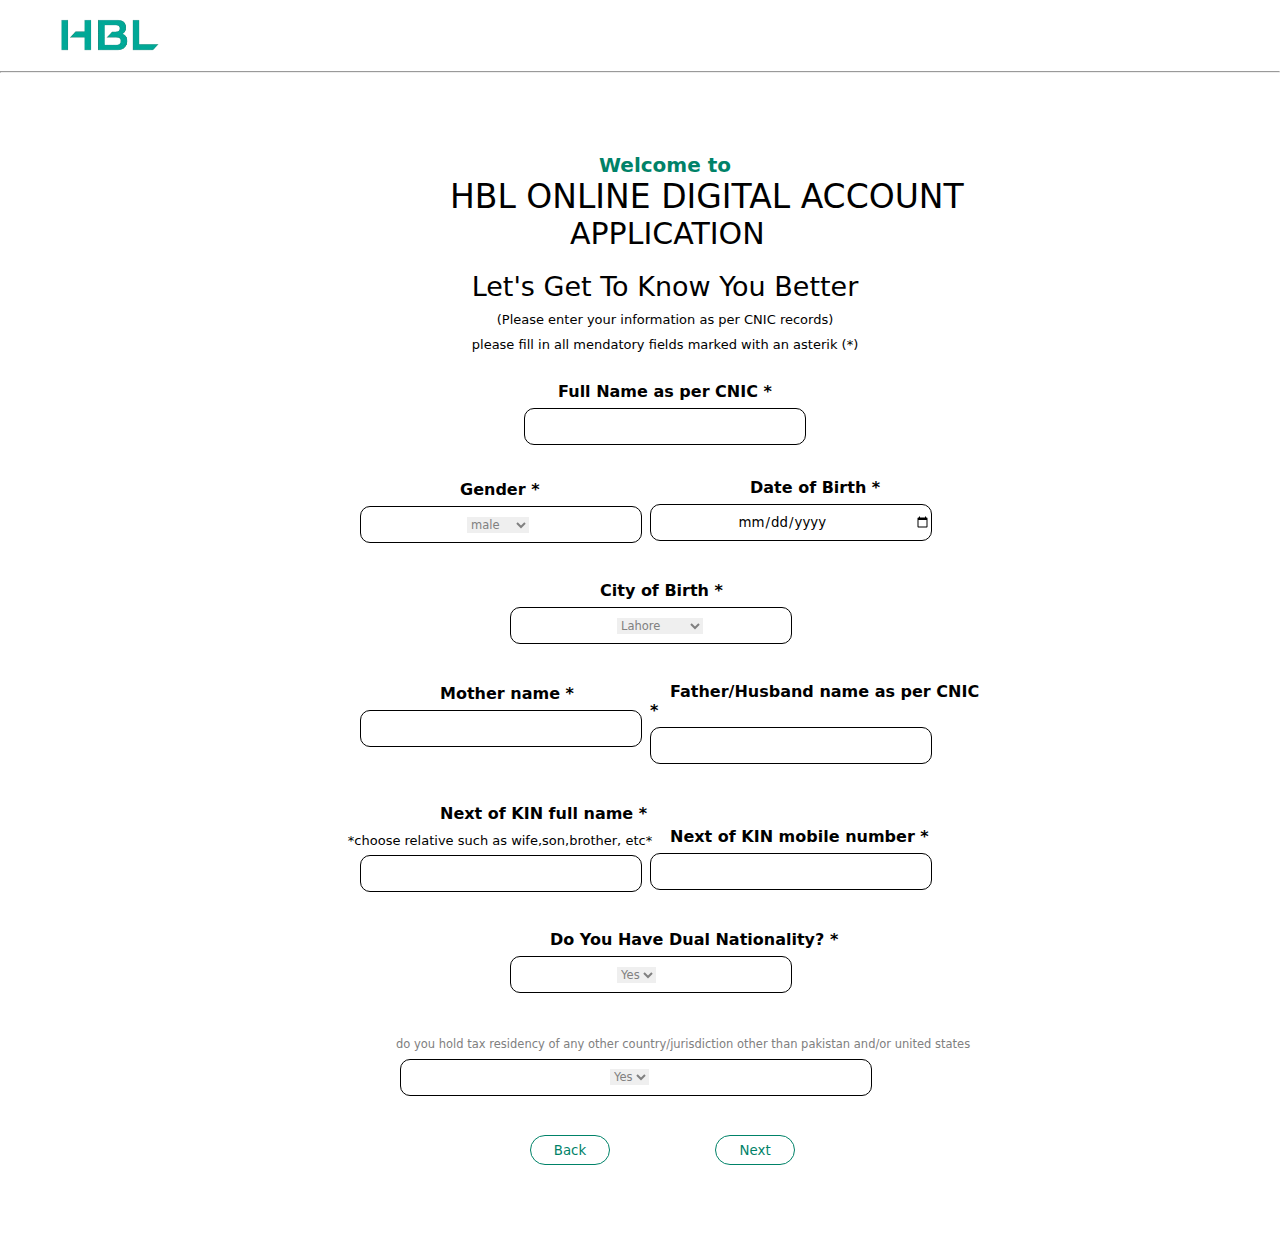
<file: form.html>
<!DOCTYPE html>
<html lang="en">
  <head>
    <meta charset="UTF-8" />
    <meta name="viewport" content="width=device-width, initial-scale=1.0" />
    <link rel="preconnect" href="https://fonts.gstatic.com" crossorigin>
<link href="https://fonts.googleapis.com/css2?family=Open+Sans:ital,wght@0,300..800;1,300..800&family=Playwrite+TZ+Guides&display=swap" rel="stylesheet">
    <link rel="stylesheet" href="form.css" />
    <title>AOF Verification</title>
  </head>
  <body>
    <!-- logo -->
    <img
      src="download-removebg-preview.png"
      alt="logo"
      height="100px"
      width="100px"
    />
    <hr>
    <!-- contianer -->
    <div class="container">
      <!-- h3 -->
      <h3>Welcome to</h3>
      <!-- h6 -->
      <h6>hbl online digital account</h6>
      <!-- span -->
      <span>application</span>
      <!-- h5 -->
      <h5>Let's Get To Know You Better</h5>
      <!-- paragraph -->
      <p>(Please enter your information as per CNIC records)</p>
      <p>please fill in all mendatory fields marked with an asterik (*)</p>
      <!-- form -->
      <form>
        <!-- input -->
        <div class="input">
          <label>Full Name as per CNIC *</label><br />
          <input type="text" id="CNIC" required />
        </div>
        <!-- gender -->
        <div class="gender">
          <label>Gender *</label><br />
          <input type="text" name="hidden" readonly>
          <select name="select" id="gen">
            <option value="male">male</option>
            <option value="female">Female</option>
          </select>
        </div>
        <!-- date of birth -->
        <div class="DOB">
          <label>Date of Birth *</label><br />
          <input type="date" id="date" required />
        </div>
        <!-- city of birth -->
        <div class="COB">
          <label>City of Birth *</label><br />
          <input type="text" name="hidden" readonly required />
          <select id="city">
            <option value="Lahore">Lahore</option>
            <option value="Islamabad">Islamabad</option>
            <option value="Karachi">Karachi</option>
            <option value="Multan">Multan</option>
            <option value="Peshawar">Peshawar</option>
            <option value="Quetta">Quetta</option>
            <option value="Faisalabad">Faisalabad</option>
            <option value="Sialkot">Sialkot</option>
            <option value="Sargodha">Sargodha</option>
            <option value="Gujranwala">Gujranwala</option>
          </select>
        </div>
        <!-- mother -->
        <div class="mother">
          <label>Mother name *</label><br />
          <input type="text" required id="mothername" />
        </div>
        <!-- father -->
        <div class="father">
          <label>Father/Husband name as per CNIC *</label><br />
          <input type="text" required id="father"/>
        </div>
        <!-- kin relative -->
        <div class="mother">
          <label>Next of KIN full  name *</label><br />
          <p class="para">*choose relative such as wife,son,brother, etc*</p>
          <input type="text" required id="kinName"/>
        </div>
        <!-- kin relative no -->
        <div class="father">
          <label>Next of KIN mobile number *</label><br />
          <input type="text" id="kin-num" required />
        </div>
        <!-- nationallity -->
        <div class="Nationality">
            <label>Do You Have Dual Nationality? *</label><br />
            <input type="text" name="hidden"  required />
            <select id="nationality">
              <option value="Yes">Yes</option>
              <option value="No">No</option>
            </select>
          </div>
          <!-- residenecy -->
          <div class="residency">
            <label class="rlable">do you hold tax residency of any other country/jurisdiction other than pakistan and/or united states</label>
            <input name="hidden">
            <div class="country">
            <select id="tax">
                <option value="Yes">Yes</option>
                <option value="No">No</option>
              </select>
            </div>
          </div>
          <!-- button -->
          <button onclick="document.location='index.html'">Back</button>
          <button class="btn" onclick="document.location='form2.html',displayInfo()" >Next</button>

      </form>
    </div>
  </body>
  <script src="script.js"></script>
</html>
</file>
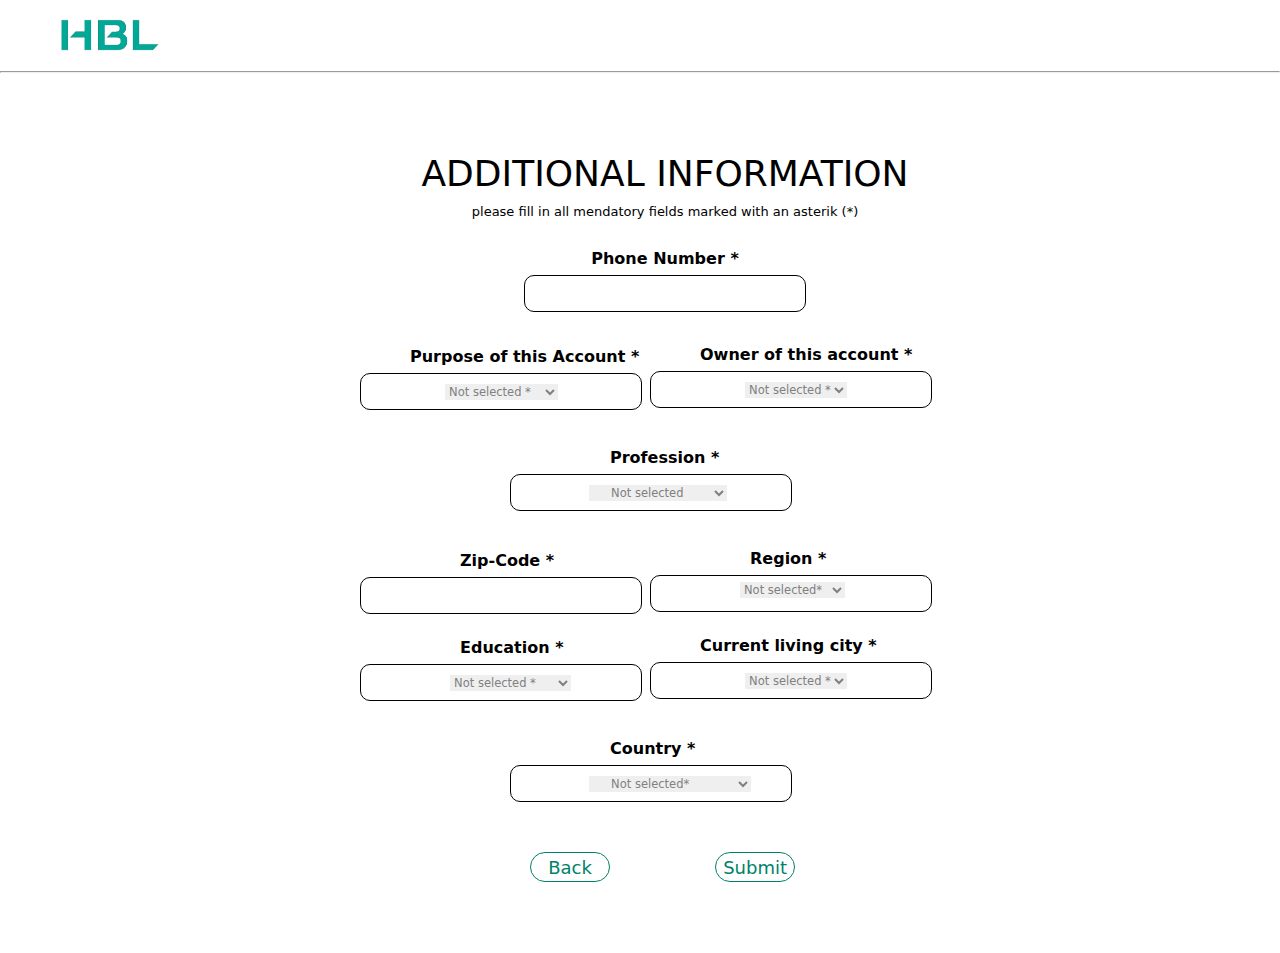
<file: form2.html>
<!DOCTYPE html>
<html lang="en">
<head>
    <meta charset="UTF-8">
    <meta name="viewport" content="width=device-width, initial-scale=1.0">
    <link rel="preconnect" href="https://fonts.googleapis.com">
<link rel="preconnect" href="https://fonts.gstatic.com" crossorigin>
<link href="https://fonts.googleapis.com/css2?family=Open+Sans:ital,wght@0,300..800;1,300..800&family=Playwrite+TZ+Guides&display=swap" rel="stylesheet">
    <title>AOF Verification</title>
    <link rel="stylesheet" href="form2.css">
</head>
<body>
    <!-- logo -->
    <img
      src="assets/download-removebg-preview.png"
      alt="logo"
      height="100px"
      width="100px"
    />
    <hr>
    <!-- container -->
    <div class="container">
        <!-- h6 -->
      <h6>Additional Information</h6>
      <!-- paragraph -->
      <p>please fill in all mendatory fields marked with an asterik (*)</p>
      <!-- form -->
      <form>
        <!-- input -->
        <div class="input">
          <label>Phone Number *</label><br />
          <input type="tel" id="ph-num"  required />
        </div>
        <!-- account -->
        <div class="account">
          <label>Purpose of this Account *</label><br />
          <input type="text" name="hidden" required/>
          <select name="select" id="acc">
            <option >Not selected *</option>
            <option >Deposite Money</option>
            <option >Receive Money</option>
            <option >Make payments</option>
            <option >Track Spending</option>
          </select>
        </div>
        <!-- owner -->
        <div class="owner">
          <label>Owner of this account *</label><br />
          <input type="text" required />
            <select id="Oacc">
                <option >Not selected *</option>
                <option >self</option>
                <option >other</option>
            </select>
        </div>
        <!-- profession -->
        <div class="pro">
          <label>Profession *</label><br />
          <input type="text" name="hidden" required />
          <select id="prof">
            <option >Not selected</option>
            <option >Freelancer</option>
            <option >Foreigon account</option>
            <option >freedom account</option>
          </select>
        </div>
        <!-- zip code -->
        <div class="zip">
          <label>Zip-Code *</label><br />
          <input type="number" id="zipcode" required />
        </div>
        <!-- region -->
        <div class="region">
          <label>Region *</label><br />
          <input type="text" required />
          <div class="r">
          <select id="region">
            <option >Not selected*</option>
            <option >Punjab</option>
            <option >Sindhi</option>
            <option >KPK</option>
            <option >Balochistan</option>
            <option >Gilgit Baltistan</option>
          </select>
        </div>
        </div>
        <!-- education -->
        <div class="zip">
            <label>Education *</label><br />
            <input type="text" required />
            <select id="edu">
                <option >Not selected *</option>
                <option >primary</option>
                <option >secondary</option>
                <option >higher secondary</option>
                <option >graduation</option>
              </select>
          </div>
          <!-- current living city -->
          <div class="owner">
            <label>Current living city *</label><br />
            <input type="text" required />
              <select id="ccity">
                  <option>Not selected *</option>
                  <option>Lahore</option>
                  <option>Islamabad</option>
                  <option>Karachi</option>
                  <option>Quetta</option>
                  <option>Peshawar</option>
                  <option>Multan</option>
              </select>
          </div>
          <!-- country -->
          <div class="pro">
            <label>Country *</label><br />
            <input type="text" name="hidden" required />
            <select id="cntry">
              <option >Not selected*</option>
              <option >Pakistan</option>
              <option >United Arab Emirates</option>
              <option >Bahrain</option>
              <option >China</option>
              <option >United Kingdom</option>
              <option >Canada</option>
              <option >Austrailia</option>
            </select>
          </div>
          <!-- buttons -->
          <button onclick="document.location='form.html'">Back</button>
          <button class="btn" onclick="document.location='result.html', displayInfo()">Submit</button> 
      </form>
    </div>
</body>
<script src="script2.js"></script>
</html>
</file>
<file: form.css>
*{
    padding: 0;
    margin: 0;
    font-family: system-ui, -apple-system, BlinkMacSystemFont, 'Segoe UI', Roboto, Oxygen, Ubuntu, Cantarell, 'Open Sans', 'Helvetica Neue', sans-serif;
}
img{
    margin: -15px 0 0 60px;
}
hr{
    margin-top: -18px;
}
.container{
    height: 1100px;
    width: 630px;
  margin-left: 350px;
  margin-top: 80px;
}
h3{
    font-weight:bolder;
    color: #008268 ;
    text-align: center;
    font-size: 20px;
}
h6{
    text-transform: uppercase;
    font-weight: lighter;
    font-size: 33px;
    padding-left: 100px;

}
span{
    text-transform: uppercase;
    font-size: 30px;
    padding-left: 220px;
    font-weight: lighter;
}
h5{
    font-weight: lighter;
    font-size: 27px;
    text-align: center;
    padding-top: 20px;
}
p{
    text-align: center;
    font-size: small;
    padding-top: 10px;
}
label{
    font-weight: 600;
}
.input{
    text-align: center;
    margin-top: 30px;
}
input{
    height: 35px;
    width: 280px;
    border-radius: 10px;
    border: 1px solid black;
    margin-top: 7px;
   text-align: center;

}
select{
    margin-left: -180px;
    font-size: 11.5px;
    border: none;
    color: grey;
}
 select option{
    outline: transparent;
    border: transparent ;
    border-style: none;
}
select option:active{
    outline: none;
    border: none;
}
.gender{
    margin-top: 35px;
    margin-left: 10px;
}
.gender input{
    color: transparent;
}
.gender label{
   padding-left: 100px;
}
.DOB{
    margin: -65px 0 0 300px;
}
.DOB label{
    padding-left: 100px;
}
.COB{
    margin: 40px 0 0 160px;
}
.COB input{
    color: transparent;
}
.COB label{
    padding-left: 90px;
}
.mother{
    margin-top: 40px;
    margin-left: 10px;
}
.mother label{
    padding-left: 80px;
}
.father{
    margin: -65px 0 0 300px;
}
.father label{
    padding-left: 20px;
    border: none;
}
.para{
   margin-left: -340px;
}
.Nationality{
    margin: 40px 0 0 160px;
}
.Nationality label{
    padding-left: 40px;
}
.Nationality input{
    color: transparent
}
.Nationality select{
    border: none;
}
.residency{
    margin-top: 40px;
}
.residency .rlable{
  font-size: 11.5px;
  padding-left: 46px;
  font-weight: lighter;
  color: grey;
}
.residency input{
    width: 470px;
    margin-left: 50px;
    color: transparent;
}
.country{
    margin-left: 440px;
    margin-top: -30px;
}
button{
    height: 30px;
    width: 80px;
    border-radius: 30px;
    margin: 50px 0 0 180px;
    border: 1px solid #008268;
    cursor: pointer;
    color: #008268;
    background-color: white;
}
button:hover{
    background-color: #008268;
    color: white;
    box-shadow: 0px 2px 5px 5px rgba(0, 0, 0, 0.1);
}
.btn{
    margin-left: 100px;
}
.btn a{
    text-decoration: none;
    color: #008268;
}
.btn a:hover{
    background-color: #008268;
    color: white;
}
</file>
<file: form2.css>
*{
    padding: 0;
    margin: 0;
    font-family: system-ui, -apple-system, BlinkMacSystemFont, 'Segoe UI', Roboto, Oxygen, Ubuntu, Cantarell, 'Open Sans', 'Helvetica Neue', sans-serif;
}
img{
    margin: -15px 0 0 60px;
}
hr{
    margin-top: -18px;
}
.container{
    height: 800px;
    width: 630px;
  margin-left: 350px;
  margin-top: 80px;
}
h6{
    text-transform: uppercase;
    font-weight: lighter;
    font-size: 36px;
    text-align: center;

}
p{
    text-align: center;
    font-size: small;
    padding-top: 10px;
}
label{
    font-weight: 600;
}
.input{
    text-align: center;
    margin-top: 30px;
}
input{
    height: 35px;
    width: 280px;
    border-radius: 10px;
    border: 1px solid black;
    margin-top: 7px;
   text-align: center;

}
 select option{
    outline: transparent;
    border: transparent ;
    border-style: none;
}
select option:active{
    outline: none;
    border: none;
}
.account{
    /* text-align: center; */
    margin-top: 35px;
    margin-left: 10px;
}
.account select{
    margin-left: -202px;
    border: none;
    font-size:11.5px;
    color: grey;
}
.account input{
    color: transparent;
}
.account label{
   padding-left: 50px;
}
.owner{
    margin: -65px 0 0 300px;
}
.owner select{
    margin-left: -192px;
    border: none;
    font-size: 11.5px;
    color: grey;
}
.owner label{
    padding-left: 50px;
}
.pro{
    margin: 40px 0 0 160px;
}
.pro select{
    color: grey;
    padding-left: 2vh ;
     margin-left: -208px;
     font-size: 11.5px;
     border: none;
}
.pro input{
    color: transparent;
}
.pro label{
    padding-left: 100px;
}
.zip{
    margin-top: 40px;
    margin-left: 10px;
}
.zip select{
    margin-left: -197px;
    font-size: 11.5px;
    border: none;
    color: grey;
}
.zip label{
    padding-left: 100px;
}
.region{
    margin: -65px 0 0 300px;
}
.region label{
    padding-left: 100px;
    border: none;
}
.region select{
    margin: -20px 0 0 90px;
    border: none;
    font-size: 11.5px;
    color: grey;
}
.r{
    margin-top: -33px;
}
button{
    background-color: white;
    height: 30px;
    color: #008268;
    width: 80px;
    font-size: 2vh;
    border-radius: 30px;
    margin: 50px 0 0 180px;
    border: 1px solid #008268;
    cursor: pointer;
}
button:hover{
    box-shadow: 0px 2px 5px 5px rgba(0, 0, 0, 0.1);
    background-color: #008268;
    color: white;
}
.btn{
    margin-left: 100px;
}
</file>
